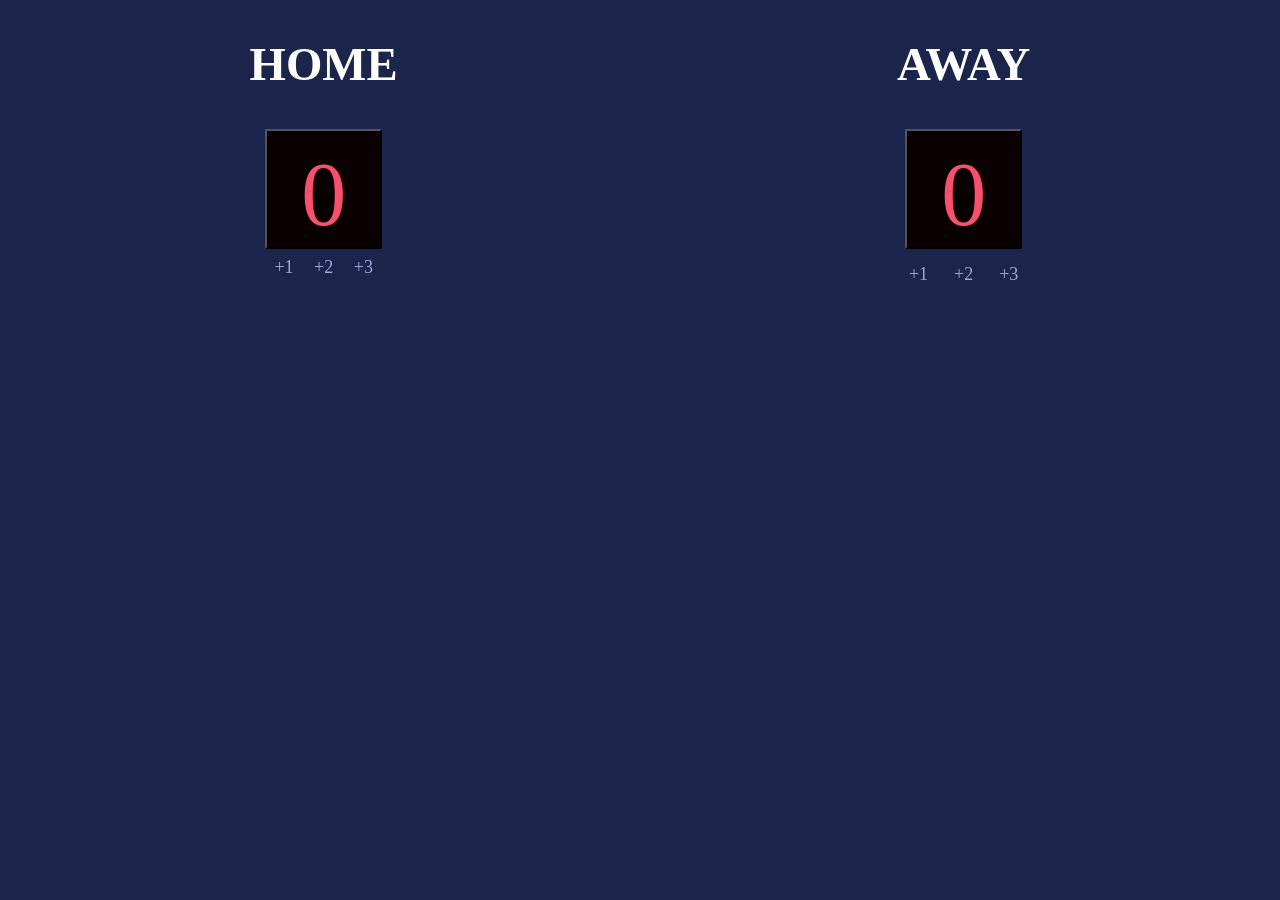
<file: index.html>
<html>
    <head>
        <link rel="stylesheet" href="score.css">
    </head>
    <body>
        <div class="container">

    <div class="home">
        <h3 id="h3">HOME</h3>

        <!-- score display -->
        <button id="b1">0</button>

        <!-- home buttons -->
        <div class="buttonss">
           <button class="btn"onclick="homecounter1()">+1</button>
            <button class="btn"onclick="homecounter2()">+2</button>
            <button class="btn"onclick="homecounter3()">+3</button>

        </div>
    </div>

    <div class="guest">
        <h3 id="h3">AWAY</h3>

        <!-- score display -->
        <button id="b2">0</button>

        <!-- guest buttons -->
        <div>
            <button  class="btn" onclick="guestcounter1()">+1</button>
            <button class="btn" onclick="guestcounter2()">+2</button>
            <button class="btn" onclick="guestcounter3()">+3</button>
        </div>
    </div>

</div>
   <script src="score.js"></script>
    </body>
</html>
</file>
<file: score.css>
body {
    margin: 0;
    background: #1B244A;

}

.container {
    display: flex;
    justify-content: space-around;
}

.home{
    background: #1B244A;
    font-family: Verdana;
font-weight: 700;
font-style: Bold;
font-size: 40px;
leading-trim: NONE;
line-height: 35.89px;
letter-spacing: 0%;
text-align: center;



}
#b1{
    background: #080001;
    color: #F94F6D;
    width: 117;
height: 120;
top: 125px;
left: 100px;
angle: 0 deg;
opacity: 1;
font-family: Cursed Timer ULiL;
font-weight: 400;
font-style: Regular;
font-size: 90px;
leading-trim: NONE;
line-height: 126.67px;
letter-spacing: 0%;
text-align: center;




}
#h3{
    color: white;


}
.buttonss {
border: 2px solid #1B244A;
font-family: Cursed Timer ULiL;
font-weight: 400;
font-style: Regular;
font-size: 18px;
leading-trim: NONE;
line-height: 27.81px;
letter-spacing: 0%;
text-align: center;
color: #1B244A;


}
.btn{
border: 2px solid #1B244A;
font-family: Cursed Timer ULiL;
font-weight: 400;
font-style: Regular;
font-size: 18px;
leading-trim: NONE;
line-height: 27.81px;
letter-spacing: 0%;
text-align: center;
color:#9AABD8;

background: #1B244A;



}
.guest{
    background: #1B244A;
    font-family: Verdana;
font-weight: 700;
font-style: Bold;
font-size: 40px;
leading-trim: NONE;
line-height: 35.89px;
letter-spacing: 0%;
text-align: center;

}
#b2{
    background: #080001;
    color: #F94F6D;
    width: 117;
height: 120;
top: 125px;
left: 100px;
angle: 0 deg;
opacity: 1;
font-family: Cursed Timer ULiL;
font-weight: 400;
font-style: Regular;
font-size: 90px;
leading-trim: NONE;
line-height: 126.67px;
letter-spacing: 0%;
text-align: center;




}
</file>
